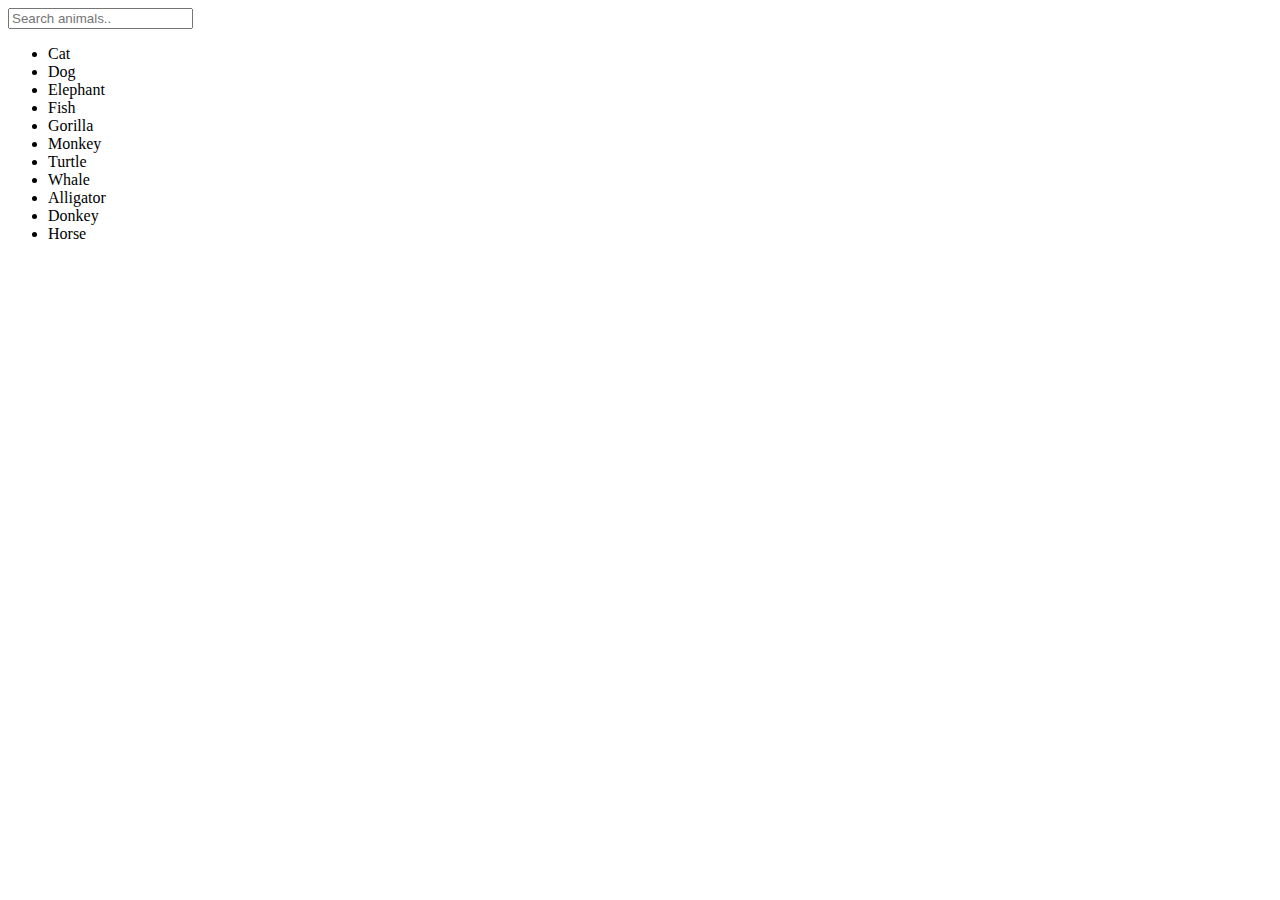
<file: js_last_lesson/search.html>
<!DOCTYPE html>
<html lang="en">
  <head>
    <meta charset="UTF-8" />
    <meta name="viewport" content="width=device-width, initial-scale=1.0" />
    <title>Document</title>
  </head>
  <body>
    <input
      id="searchbar"
      onkeyup="search_animal()"
      type="text"
      placeholder="Search animals.."
    />

    <ul id="list">
      <li class="animals">Cat</li>
      <li class="animals">Dog</li>
      <li class="animals">Elephant</li>
      <li class="animals">Fish</li>
      <li class="animals">Gorilla</li>
      <li class="animals">Monkey</li>
      <li class="animals">Turtle</li>
      <li class="animals">Whale</li>
      <li class="animals">Alligator</li>
      <li class="animals">Donkey</li>
      <li class="animals">Horse</li>
    </ul>
    <script src="search.js"></script>
  </body>
</html>
</file>
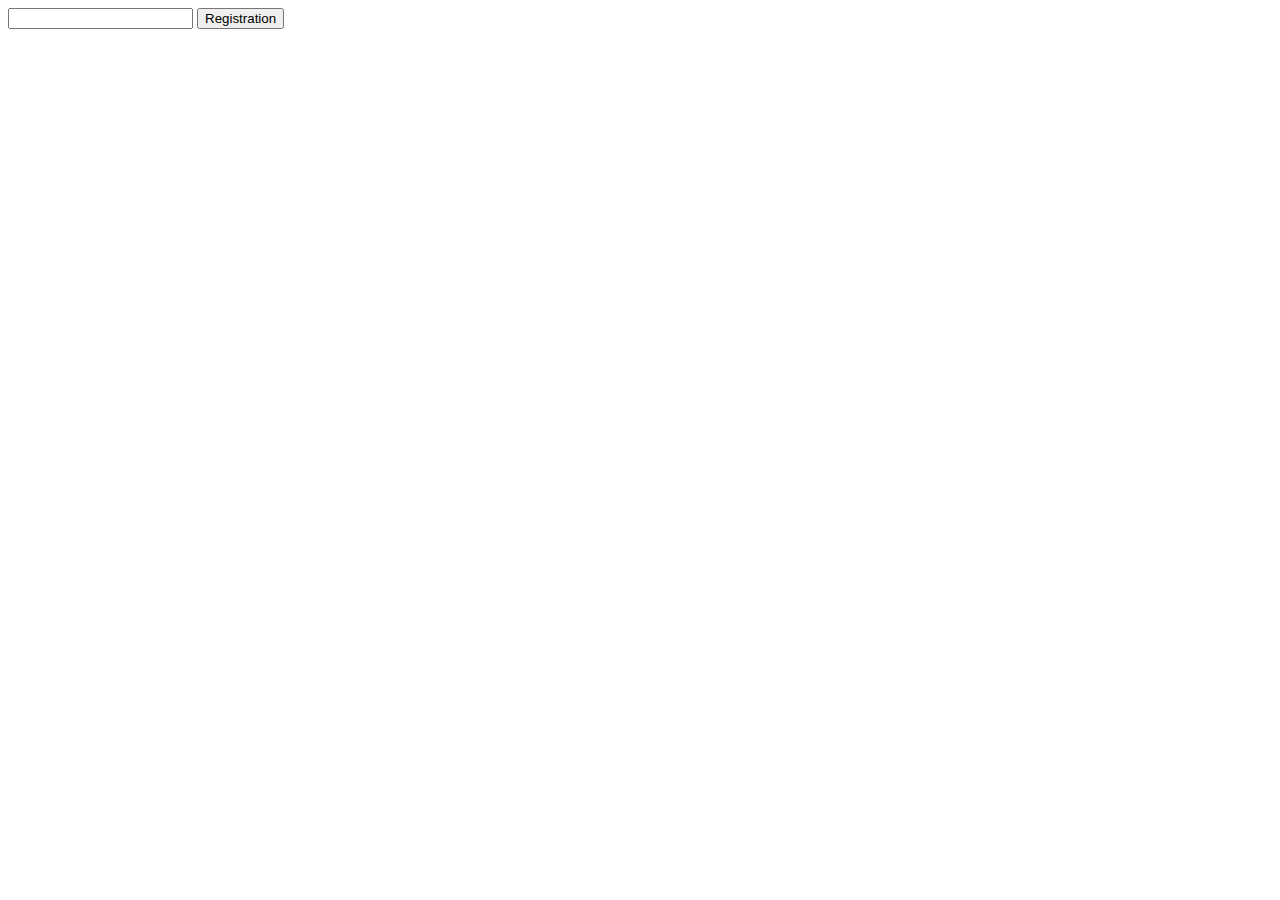
<file: js_last_lesson/user.html>
<!DOCTYPE html>
<html lang="en">
<head>
    <meta charset="UTF-8">
    <meta name="viewport" content="width=device-width, initial-scale=1.0">
    <title>Document</title>
</head>
<body>
    <input type="text" id="first_name">
    <button onclick="registerUser()">Registration</button>
    <div id="newUser"></div>
    <div id="myBox">

    </div>
    
    <script src="user.js"></script>
</body>
</html>
</file>
